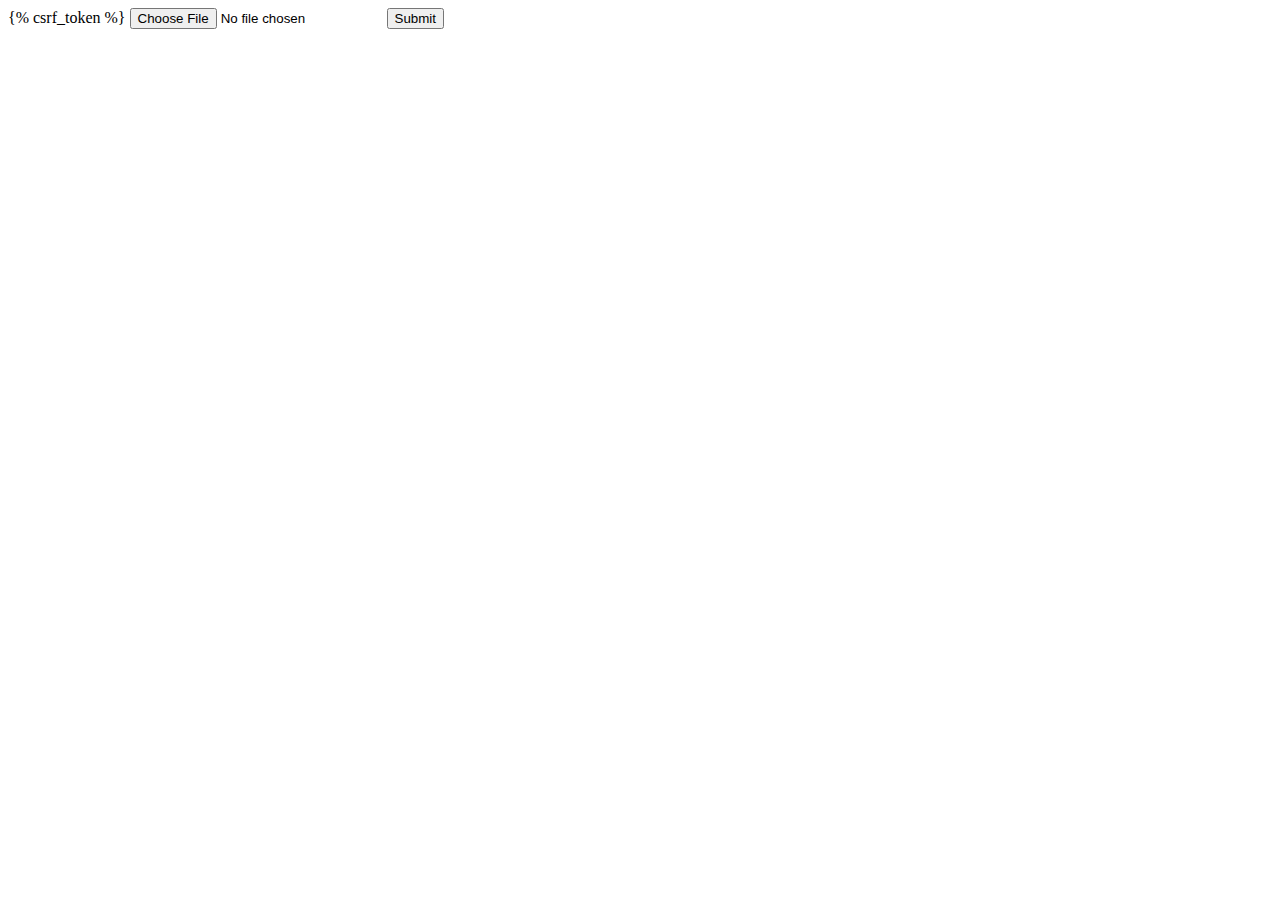
<file: test_gen_webapp/test_gen/templates/doc_upload.html>
<!DOCTYPE html>
<html lang="en">
<head>
    <meta charset="UTF-8">
    <meta name="viewport" content="width=device-width, initial-scale=1.0">
    <title>Document</title>
</head>
<body>
    <form method="post" enctype="multipart/form-data" action="generate/">
        {% csrf_token %}
        <input type="file" class="type" name="mydocument"/>
        <input type="submit" value="Submit"/>
</form>
</body>
</html>
</file>
